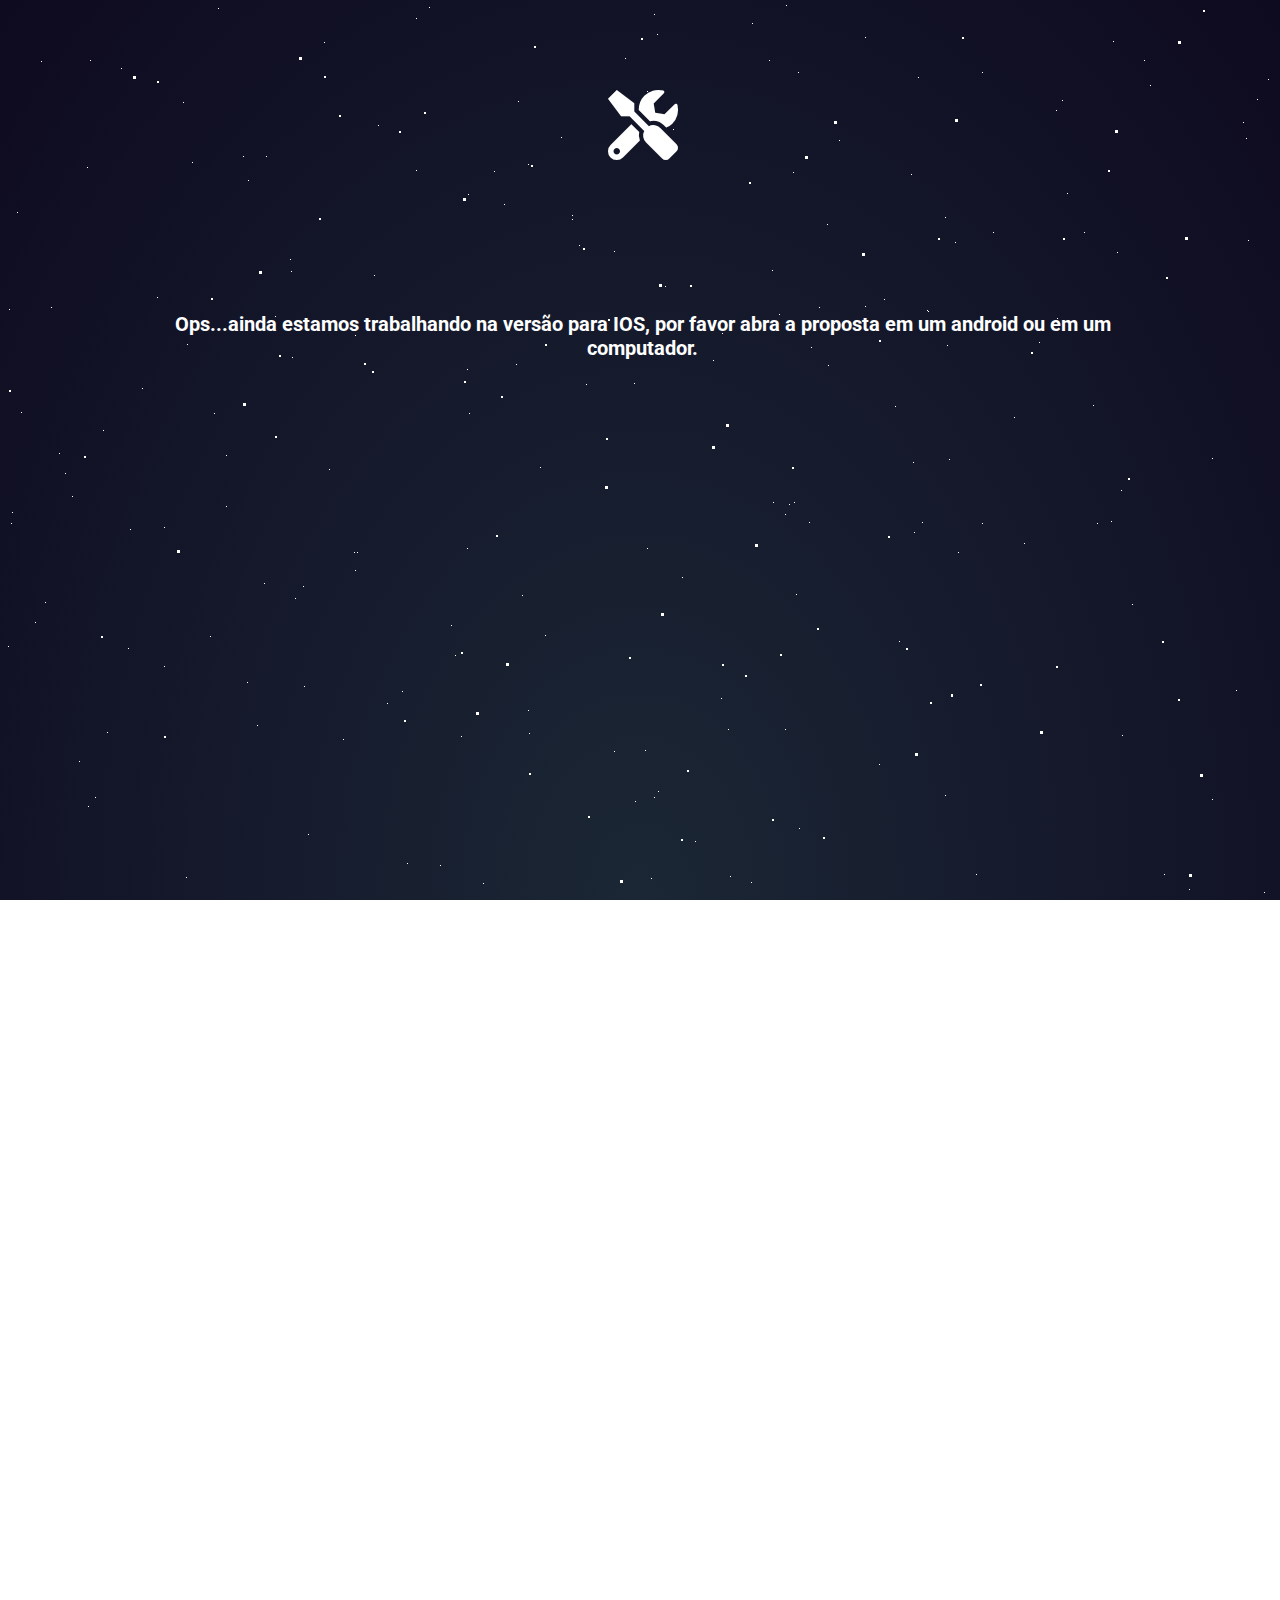
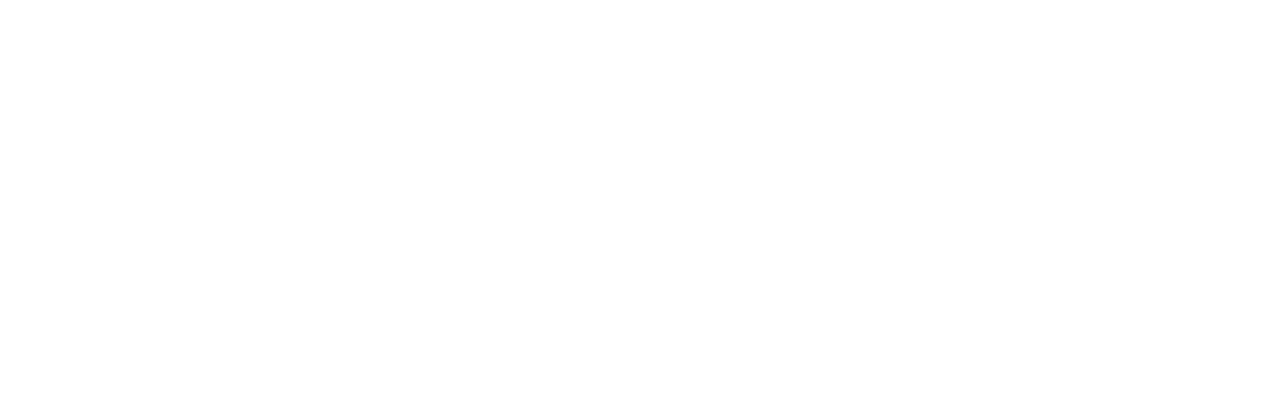
<file: ops.html>
<!DOCTYPE html>
<html lang="pt-br">
<head>
    <meta charset="UTF-8">
    <meta http-equiv="X-UA-Compatible" content="IE=edge">
    <meta name="viewport" content="width=device-width, initial-scale=1.0">
    <link rel="shortcut icon" href="img/anvil 32px .png" type="image/x-icon">
    <link rel="stylesheet" href="css/style_ops.css">
    <link rel="stylesheet" href="https://cdnjs.cloudflare.com/ajax/libs/font-awesome/5.15.3/css/all.min.css"/>
    <link rel="stylesheet" href="css/stars.css">
    <title>Ops...</title>
</head>
<body>
    <section>
        <div id="stars"></div>
        <div id="stars2"></div>
        <div id="stars3"></div>
        <div class="container_externo">
            <i class="fas fa-tools"></i>
            <div class="container">
                <h1>Ops...ainda estamos trabalhando na versão para IOS, por favor abra a proposta em um android ou em um computador.</h1>
            </div>
        </div>
    </section>
    
</body>
</html>
</file>
<file: css/style_ops.css>
@charset "UTF-08";
@import url('https://fonts.googleapis.com/css2?family=Roboto:wght@100&display=swap');
html{
    font-size: 62.5%;
    font-family: 'Roboto';
    color: white;
}
body{
    scroll-behavior: smooth;
    overflow-x: hidden;
    overflow-y: hidden;
    
}
*{
    margin:0%;
    padding: 0%;
    text-decoration: none;
    list-style: none;
    box-sizing: border-box;
    outline: none;
    border: none;
}
section{
    display: flex;
    width: 100vw;
    height: 100vh;
    background: radial-gradient(ellipse at bottom, #1b2735 0%,#0e0a20 100%);
}
.container_externo{
    width: 100vw;
    height: 30vh;
    margin-top: 10vh;
    display: flex;
    align-items: center;
    justify-content: space-between;
    flex-direction: column;
}
.container{
    text-align: center;
    width: 80vw;
}
.fa-tools{
    font-size: 7rem;
}
</file>
<file: css/stars.css>
#stars {
    width: 1px;
    height: 1px;
    background: transparent;
    animation: animStar 50s linear infinite;
    box-shadow: 779px 1331px #fff, 324px 42px #fff, 303px 586px #fff,
    1312px 276px #fff, 451px 625px #fff, 521px 1931px #fff, 1087px 1871px #fff,
    36px 1546px #fff, 132px 934px #fff, 1698px 901px #fff, 1418px 664px #fff,
    1448px 1157px #fff, 1084px 232px #fff, 347px 1776px #fff, 1722px 243px #fff,
    1629px 835px #fff, 479px 969px #fff, 1231px 960px #fff, 586px 384px #fff,
    164px 527px #fff, 8px 646px #fff, 1150px 1126px #fff, 665px 1357px #fff,
    1556px 1982px #fff, 1260px 1961px #fff, 1675px 1741px #fff,
    1843px 1514px #fff, 718px 1628px #fff, 242px 1343px #fff, 1497px 1880px #fff,
    1364px 230px #fff, 1739px 1302px #fff, 636px 959px #fff, 304px 686px #fff,
    614px 751px #fff, 1935px 816px #fff, 1428px 60px #fff, 355px 335px #fff,
    1594px 158px #fff, 90px 60px #fff, 1553px 162px #fff, 1239px 1825px #fff,
    1945px 587px #fff, 749px 1785px #fff, 1987px 1172px #fff, 1301px 1237px #fff,
    1039px 342px #fff, 1585px 1481px #fff, 995px 1048px #fff, 524px 932px #fff,
    214px 413px #fff, 1701px 1300px #fff, 1037px 1613px #fff, 1871px 996px #fff,
    1360px 1635px #fff, 1110px 1313px #fff, 412px 1783px #fff, 1949px 177px #fff,
    903px 1854px #fff, 700px 1936px #fff, 378px 125px #fff, 308px 834px #fff,
    1118px 962px #fff, 1350px 1929px #fff, 781px 1811px #fff, 561px 137px #fff,
    757px 1148px #fff, 1670px 1979px #fff, 343px 739px #fff, 945px 795px #fff,
    576px 1903px #fff, 1078px 1436px #fff, 1583px 450px #fff, 1366px 474px #fff,
    297px 1873px #fff, 192px 162px #fff, 1624px 1633px #fff, 59px 453px #fff,
    82px 1872px #fff, 1933px 498px #fff, 1966px 1974px #fff, 1975px 1688px #fff,
    779px 314px #fff, 1858px 1543px #fff, 73px 1507px #fff, 1693px 975px #fff,
    1683px 108px #fff, 1768px 1654px #fff, 654px 14px #fff, 494px 171px #fff,
    1689px 1895px #fff, 1660px 263px #fff, 1031px 903px #fff, 1203px 1393px #fff,
    1333px 1421px #fff, 1113px 41px #fff, 1206px 1645px #fff, 1325px 1635px #fff,
    142px 388px #fff, 572px 215px #fff, 1535px 296px #fff, 1419px 407px #fff,
    1379px 1003px #fff, 329px 469px #fff, 1791px 1652px #fff, 935px 1802px #fff,
    1330px 1820px #fff, 421px 1933px #fff, 828px 365px #fff, 275px 316px #fff,
    707px 960px #fff, 1605px 1554px #fff, 625px 58px #fff, 717px 1697px #fff,
    1669px 246px #fff, 1925px 322px #fff, 1154px 1803px #fff, 1929px 295px #fff,
    1248px 240px #fff, 1045px 1755px #fff, 166px 942px #fff, 1888px 1773px #fff,
    678px 1963px #fff, 1370px 569px #fff, 1974px 1400px #fff, 1786px 460px #fff,
    51px 307px #fff, 784px 1400px #fff, 730px 1258px #fff, 1712px 393px #fff,
    416px 170px #fff, 1797px 1932px #fff, 572px 219px #fff, 1557px 1856px #fff,
    218px 8px #fff, 348px 1334px #fff, 469px 413px #fff, 385px 1738px #fff,
    1357px 1818px #fff, 240px 942px #fff, 248px 1847px #fff, 1535px 806px #fff,
    236px 1514px #fff, 1429px 1556px #fff, 73px 1633px #fff, 1398px 1121px #fff,
    671px 1301px #fff, 1404px 1663px #fff, 740px 1018px #fff, 1600px 377px #fff,
    785px 514px #fff, 112px 1084px #fff, 1915px 1887px #fff, 1463px 1848px #fff,
    687px 1115px #fff, 1268px 1768px #fff, 1729px 1425px #fff,
    1284px 1022px #fff, 801px 974px #fff, 1975px 1317px #fff, 1354px 834px #fff,
    1446px 1484px #fff, 1283px 1786px #fff, 11px 523px #fff, 1842px 236px #fff,
    1355px 654px #fff, 429px 7px #fff, 1033px 1128px #fff, 157px 297px #fff,
    545px 635px #fff, 52px 1080px #fff, 827px 1520px #fff, 1121px 490px #fff,
    9px 309px #fff, 1744px 1586px #fff, 1014px 417px #fff, 1534px 524px #fff,
    958px 552px #fff, 1403px 1496px #fff, 387px 703px #fff, 1522px 548px #fff,
    1355px 282px #fff, 1532px 601px #fff, 1838px 790px #fff, 290px 259px #fff,
    295px 598px #fff, 1601px 539px #fff, 1561px 1272px #fff, 34px 1922px #fff,
    1024px 543px #fff, 467px 369px #fff, 722px 333px #fff, 1976px 1255px #fff,
    766px 983px #fff, 1582px 1285px #fff, 12px 512px #fff, 617px 1410px #fff,
    682px 577px #fff, 1334px 1438px #fff, 439px 327px #fff, 1617px 1661px #fff,
    673px 129px #fff, 794px 941px #fff, 1386px 1902px #fff, 37px 1353px #fff,
    1467px 1353px #fff, 416px 18px #fff, 187px 344px #fff, 200px 1898px #fff,
    1491px 1619px #fff, 811px 347px #fff, 924px 1827px #fff, 945px 217px #fff,
    1735px 1228px #fff, 379px 1890px #fff, 79px 761px #fff, 825px 1837px #fff,
    1980px 1558px #fff, 1308px 1573px #fff, 1488px 1726px #fff,
    382px 1208px #fff, 522px 595px #fff, 1277px 1898px #fff, 354px 552px #fff,
    161px 1784px #fff, 614px 251px #fff, 526px 1576px #fff, 17px 212px #fff,
    179px 996px #fff, 467px 1208px #fff, 1944px 1838px #fff, 1140px 1093px #fff,
    858px 1007px #fff, 200px 1064px #fff, 423px 1964px #fff, 1945px 439px #fff,
    1377px 689px #fff, 1120px 1437px #fff, 1876px 668px #fff, 907px 1324px #fff,
    343px 1976px #fff, 1816px 1501px #fff, 1849px 177px #fff, 647px 91px #fff,
    1984px 1012px #fff, 1336px 1300px #fff, 128px 648px #fff, 305px 1060px #fff,
    1324px 826px #fff, 1263px 1314px #fff, 1801px 629px #fff, 1614px 1555px #fff,
    1634px 90px #fff, 1603px 452px #fff, 891px 1984px #fff, 1556px 1906px #fff,
    121px 68px #fff, 1676px 1714px #fff, 516px 936px #fff, 1947px 1492px #fff,
    1455px 1519px #fff, 45px 602px #fff, 205px 1039px #fff, 793px 172px #fff,
    1562px 1739px #fff, 1056px 110px #fff, 1512px 379px #fff, 1795px 1621px #fff,
    1848px 607px #fff, 262px 1719px #fff, 477px 991px #fff, 483px 883px #fff,
    1239px 1197px #fff, 1496px 647px #fff, 1649px 25px #fff, 1491px 1946px #fff,
    119px 996px #fff, 179px 1472px #fff, 1341px 808px #fff, 1565px 1700px #fff,
    407px 1544px #fff, 1754px 357px #fff, 1288px 981px #fff, 902px 1997px #fff,
    1755px 1668px #fff, 186px 877px #fff, 1202px 1882px #fff, 461px 1213px #fff,
    1400px 748px #fff, 1969px 1899px #fff, 809px 522px #fff, 514px 1219px #fff,
    374px 275px #fff, 938px 1973px #fff, 357px 552px #fff, 144px 1722px #fff,
    1572px 912px #fff, 402px 1858px #fff, 1544px 1195px #fff, 667px 1257px #fff,
    727px 1496px #fff, 993px 232px #fff, 1772px 313px #fff, 1040px 1590px #fff,
    1204px 1973px #fff, 1268px 79px #fff, 1555px 1048px #fff, 986px 1707px #fff,
    978px 1710px #fff, 713px 360px #fff, 407px 863px #fff, 461px 736px #fff,
    284px 1608px #fff, 103px 430px #fff, 1283px 1319px #fff, 977px 1186px #fff,
    1966px 1516px #fff, 1287px 1129px #fff, 70px 1098px #fff, 1189px 889px #fff,
    1126px 1734px #fff, 309px 1292px #fff, 879px 764px #fff, 65px 473px #fff,
    1003px 1959px #fff, 658px 791px #fff, 402px 1576px #fff, 35px 622px #fff,
    529px 1589px #fff, 164px 666px #fff, 1876px 1290px #fff, 1541px 526px #fff,
    270px 1297px #fff, 440px 865px #fff, 1500px 802px #fff, 182px 1754px #fff,
    1264px 892px #fff, 272px 1249px #fff, 1289px 1535px #fff, 190px 1646px #fff,
    955px 242px #fff, 1456px 1597px #fff, 1727px 1983px #fff, 635px 801px #fff,
    226px 455px #fff, 1396px 1710px #fff, 849px 1863px #fff, 237px 1264px #fff,
    839px 140px #fff, 1122px 735px #fff, 1280px 15px #fff, 1318px 242px #fff,
    1819px 1148px #fff, 333px 1392px #fff, 1949px 553px #fff, 1878px 1332px #fff,
    467px 548px #fff, 1812px 1082px #fff, 1067px 193px #fff, 243px 156px #fff,
    483px 1616px #fff, 1714px 933px #fff, 759px 1800px #fff, 1822px 995px #fff,
    1877px 572px #fff, 581px 1084px #fff, 107px 732px #fff, 642px 1837px #fff,
    166px 1493px #fff, 1555px 198px #fff, 819px 307px #fff, 947px 345px #fff,
    827px 224px #fff, 927px 1394px #fff, 540px 467px #fff, 1093px 405px #fff,
    1140px 927px #fff, 130px 529px #fff, 33px 1980px #fff, 1147px 1663px #fff,
    1616px 1436px #fff, 528px 710px #fff, 798px 1100px #fff, 505px 1480px #fff,
    899px 641px #fff, 1909px 1949px #fff, 1311px 964px #fff, 979px 1301px #fff,
    1393px 969px #fff, 1793px 1886px #fff, 292px 357px #fff, 1196px 1718px #fff,
    1290px 1994px #fff, 537px 1973px #fff, 1181px 1674px #fff,
    1740px 1566px #fff, 1307px 265px #fff, 922px 522px #fff, 1892px 472px #fff,
    384px 1746px #fff, 392px 1098px #fff, 647px 548px #fff, 390px 1498px #fff,
    1246px 138px #fff, 730px 876px #fff, 192px 1472px #fff, 1790px 1789px #fff,
    928px 311px #fff, 1253px 1647px #fff, 747px 1921px #fff, 1561px 1025px #fff,
    1533px 1292px #fff, 1985px 195px #fff, 728px 729px #fff, 1712px 1936px #fff,
    512px 1717px #fff, 1528px 483px #fff, 313px 1642px #fff, 281px 1849px #fff,
    1212px 799px #fff, 435px 1191px #fff, 1422px 611px #fff, 1718px 1964px #fff,
    411px 944px #fff, 210px 636px #fff, 1502px 1295px #fff, 1434px 349px #fff,
    769px 60px #fff, 747px 1053px #fff, 789px 504px #fff, 1436px 1264px #fff,
    1893px 1225px #fff, 1394px 1788px #fff, 1108px 1317px #fff,
    1673px 1395px #fff, 854px 1010px #fff, 1705px 80px #fff, 1858px 148px #fff,
    1729px 344px #fff, 1388px 664px #fff, 895px 406px #fff, 1479px 157px #fff,
    1441px 1157px #fff, 552px 1900px #fff, 516px 364px #fff, 1647px 189px #fff,
    1427px 1071px #fff, 785px 729px #fff, 1080px 1710px #fff, 504px 204px #fff,
    1177px 1622px #fff, 657px 34px #fff, 1296px 1099px #fff, 248px 180px #fff,
    1212px 1568px #fff, 667px 1562px #fff, 695px 841px #fff, 1608px 1247px #fff,
    751px 882px #fff, 87px 167px #fff, 607px 1368px #fff, 1363px 1203px #fff,
    1836px 317px #fff, 1668px 1703px #fff, 830px 1154px #fff, 1721px 1398px #fff,
    1601px 1280px #fff, 976px 874px #fff, 1743px 254px #fff, 1020px 1815px #fff,
    1670px 1766px #fff, 1890px 735px #fff, 1379px 136px #fff, 1864px 695px #fff,
    206px 965px #fff, 1404px 1932px #fff, 1923px 1360px #fff, 247px 682px #fff,
    519px 1708px #fff, 645px 750px #fff, 1164px 1204px #fff, 834px 323px #fff,
    172px 1350px #fff, 213px 972px #fff, 1837px 190px #fff, 285px 1806px #fff,
    1047px 1299px #fff, 1548px 825px #fff, 1730px 324px #fff, 1346px 1909px #fff,
    772px 270px #fff, 345px 1190px #fff, 478px 1433px #fff, 1479px 25px #fff,
    1994px 1830px #fff, 1744px 732px #fff, 20px 1635px #fff, 690px 1795px #fff,
    1594px 569px #fff, 579px 245px #fff, 1398px 733px #fff, 408px 1352px #fff,
    1774px 120px #fff, 1152px 1370px #fff, 1698px 1810px #fff, 710px 1450px #fff,
    665px 286px #fff, 493px 1720px #fff, 786px 5px #fff, 637px 1140px #fff,
    764px 324px #fff, 927px 310px #fff, 938px 1424px #fff, 1884px 744px #fff,
    913px 462px #fff, 1831px 1936px #fff, 1527px 249px #fff, 36px 1381px #fff,
    1597px 581px #fff, 1530px 355px #fff, 949px 459px #fff, 799px 828px #fff,
    242px 1471px #fff, 654px 797px #fff, 796px 594px #fff, 1365px 678px #fff,
    752px 23px #fff, 1630px 541px #fff, 982px 72px #fff, 1733px 1831px #fff,
    21px 412px #fff, 775px 998px #fff, 335px 1945px #fff, 264px 583px #fff,
    158px 1311px #fff, 528px 164px #fff, 1978px 574px #fff, 717px 1203px #fff,
    734px 1591px #fff, 1555px 820px #fff, 16px 1943px #fff, 1625px 1177px #fff,
    1236px 690px #fff, 1585px 1590px #fff, 1737px 1728px #fff, 721px 698px #fff,
    1804px 1186px #fff, 166px 980px #fff, 1850px 230px #fff, 330px 1712px #fff,
    95px 797px #fff, 1948px 1078px #fff, 469px 939px #fff, 1269px 1899px #fff,
    955px 1220px #fff, 1137px 1075px #fff, 312px 1293px #fff, 986px 1762px #fff,
    1103px 1238px #fff, 428px 1993px #fff, 355px 570px #fff, 977px 1836px #fff,
    1395px 1092px #fff, 276px 913px #fff, 1743px 656px #fff, 773px 502px #fff,
    1686px 1322px #fff, 1516px 1945px #fff, 1334px 501px #fff, 266px 156px #fff,
    455px 655px #fff, 798px 72px #fff, 1059px 1259px #fff, 1402px 1687px #fff,
    236px 1329px #fff, 1455px 786px #fff, 146px 1228px #fff, 1851px 823px #fff,
    1062px 100px #fff, 1220px 953px #fff, 20px 1826px #fff, 36px 1063px #fff,
    1525px 338px #fff, 790px 1521px #fff, 741px 1099px #fff, 288px 1489px #fff,
    700px 1060px #fff, 390px 1071px #fff, 411px 1036px #fff, 1853px 1072px #fff,
    1446px 1085px #fff, 1164px 874px #fff, 924px 925px #fff, 291px 271px #fff,
    1257px 1964px #fff, 1580px 1352px #fff, 1507px 1216px #fff, 211px 956px #fff,
    985px 1195px #fff, 975px 1640px #fff, 518px 101px #fff, 663px 1395px #fff,
    914px 532px #fff, 145px 1320px #fff, 69px 1397px #fff, 982px 523px #fff,
    257px 725px #fff, 1599px 831px #fff, 1636px 1513px #fff, 1250px 1158px #fff,
    1132px 604px #fff, 183px 102px #fff, 1057px 318px #fff, 1247px 1835px #fff,
    1983px 1110px #fff, 1077px 1455px #fff, 921px 1770px #fff, 806px 1350px #fff,
    1938px 1992px #fff, 855px 1260px #fff, 902px 1345px #fff, 658px 1908px #fff,
    1845px 679px #fff, 712px 1482px #fff, 595px 950px #fff, 1784px 1992px #fff,
    1847px 1785px #fff, 691px 1004px #fff, 175px 1179px #fff, 1666px 1911px #fff,
    41px 61px #fff, 971px 1080px #fff, 1830px 1450px #fff, 1351px 1518px #fff,
    1257px 99px #fff, 1395px 1498px #fff, 1117px 252px #fff, 1779px 597px #fff,
    1346px 729px #fff, 1108px 1144px #fff, 402px 691px #fff, 72px 496px #fff,
    1673px 1604px #fff, 1497px 974px #fff, 1865px 1664px #fff, 88px 806px #fff,
    918px 77px #fff, 244px 1118px #fff, 256px 1820px #fff, 1851px 1840px #fff,
    605px 1851px #fff, 634px 383px #fff, 865px 37px #fff, 943px 1024px #fff,
    1951px 177px #fff, 1097px 523px #fff, 985px 1700px #fff, 1243px 122px #fff,
    768px 1070px #fff, 468px 194px #fff, 320px 1867px #fff, 1850px 185px #fff,
    380px 1616px #fff, 468px 1294px #fff, 1122px 1743px #fff, 884px 299px #fff,
    1300px 1917px #fff, 1860px 396px #fff, 1270px 990px #fff, 529px 733px #fff,
    1975px 1347px #fff, 1885px 685px #fff, 226px 506px #fff, 651px 878px #fff,
    1323px 680px #fff, 1284px 680px #fff, 238px 1967px #fff, 911px 174px #fff,
    1111px 521px #fff, 1150px 85px #fff, 794px 502px #fff, 484px 1856px #fff,
    1809px 368px #fff, 112px 953px #fff, 590px 1009px #fff, 1655px 311px #fff,
    100px 1026px #fff, 1803px 352px #fff, 865px 306px #fff, 1077px 1019px #fff,
    1335px 872px #fff, 1647px 1298px #fff, 1233px 1387px #fff, 698px 1036px #fff,
    659px 1860px #fff, 388px 1412px #fff, 1212px 458px #fff, 755px 1468px #fff,
    696px 1654px #fff, 1144px 60px #fff;
}

#stars:after {
    content: '';
    position: absolute;
    top: 2000px;
    width: 1px;
    height: 1px;
    background: transparent;
    box-shadow: 779px 1331px #fff, 324px 42px #fff, 303px 586px #fff,
    1312px 276px #fff, 451px 625px #fff, 521px 1931px #fff, 1087px 1871px #fff,
    36px 1546px #fff, 132px 934px #fff, 1698px 901px #fff, 1418px 664px #fff,
    1448px 1157px #fff, 1084px 232px #fff, 347px 1776px #fff, 1722px 243px #fff,
    1629px 835px #fff, 479px 969px #fff, 1231px 960px #fff, 586px 384px #fff,
    164px 527px #fff, 8px 646px #fff, 1150px 1126px #fff, 665px 1357px #fff,
    1556px 1982px #fff, 1260px 1961px #fff, 1675px 1741px #fff,
    1843px 1514px #fff, 718px 1628px #fff, 242px 1343px #fff, 1497px 1880px #fff,
    1364px 230px #fff, 1739px 1302px #fff, 636px 959px #fff, 304px 686px #fff,
    614px 751px #fff, 1935px 816px #fff, 1428px 60px #fff, 355px 335px #fff,
    1594px 158px #fff, 90px 60px #fff, 1553px 162px #fff, 1239px 1825px #fff,
    1945px 587px #fff, 749px 1785px #fff, 1987px 1172px #fff, 1301px 1237px #fff,
    1039px 342px #fff, 1585px 1481px #fff, 995px 1048px #fff, 524px 932px #fff,
    214px 413px #fff, 1701px 1300px #fff, 1037px 1613px #fff, 1871px 996px #fff,
    1360px 1635px #fff, 1110px 1313px #fff, 412px 1783px #fff, 1949px 177px #fff,
    903px 1854px #fff, 700px 1936px #fff, 378px 125px #fff, 308px 834px #fff,
    1118px 962px #fff, 1350px 1929px #fff, 781px 1811px #fff, 561px 137px #fff,
    757px 1148px #fff, 1670px 1979px #fff, 343px 739px #fff, 945px 795px #fff,
    576px 1903px #fff, 1078px 1436px #fff, 1583px 450px #fff, 1366px 474px #fff,
    297px 1873px #fff, 192px 162px #fff, 1624px 1633px #fff, 59px 453px #fff,
    82px 1872px #fff, 1933px 498px #fff, 1966px 1974px #fff, 1975px 1688px #fff,
    779px 314px #fff, 1858px 1543px #fff, 73px 1507px #fff, 1693px 975px #fff,
    1683px 108px #fff, 1768px 1654px #fff, 654px 14px #fff, 494px 171px #fff,
    1689px 1895px #fff, 1660px 263px #fff, 1031px 903px #fff, 1203px 1393px #fff,
    1333px 1421px #fff, 1113px 41px #fff, 1206px 1645px #fff, 1325px 1635px #fff,
    142px 388px #fff, 572px 215px #fff, 1535px 296px #fff, 1419px 407px #fff,
    1379px 1003px #fff, 329px 469px #fff, 1791px 1652px #fff, 935px 1802px #fff,
    1330px 1820px #fff, 421px 1933px #fff, 828px 365px #fff, 275px 316px #fff,
    707px 960px #fff, 1605px 1554px #fff, 625px 58px #fff, 717px 1697px #fff,
    1669px 246px #fff, 1925px 322px #fff, 1154px 1803px #fff, 1929px 295px #fff,
    1248px 240px #fff, 1045px 1755px #fff, 166px 942px #fff, 1888px 1773px #fff,
    678px 1963px #fff, 1370px 569px #fff, 1974px 1400px #fff, 1786px 460px #fff,
    51px 307px #fff, 784px 1400px #fff, 730px 1258px #fff, 1712px 393px #fff,
    416px 170px #fff, 1797px 1932px #fff, 572px 219px #fff, 1557px 1856px #fff,
    218px 8px #fff, 348px 1334px #fff, 469px 413px #fff, 385px 1738px #fff,
    1357px 1818px #fff, 240px 942px #fff, 248px 1847px #fff, 1535px 806px #fff,
    236px 1514px #fff, 1429px 1556px #fff, 73px 1633px #fff, 1398px 1121px #fff,
    671px 1301px #fff, 1404px 1663px #fff, 740px 1018px #fff, 1600px 377px #fff,
    785px 514px #fff, 112px 1084px #fff, 1915px 1887px #fff, 1463px 1848px #fff,
    687px 1115px #fff, 1268px 1768px #fff, 1729px 1425px #fff,
    1284px 1022px #fff, 801px 974px #fff, 1975px 1317px #fff, 1354px 834px #fff,
    1446px 1484px #fff, 1283px 1786px #fff, 11px 523px #fff, 1842px 236px #fff,
    1355px 654px #fff, 429px 7px #fff, 1033px 1128px #fff, 157px 297px #fff,
    545px 635px #fff, 52px 1080px #fff, 827px 1520px #fff, 1121px 490px #fff,
    9px 309px #fff, 1744px 1586px #fff, 1014px 417px #fff, 1534px 524px #fff,
    958px 552px #fff, 1403px 1496px #fff, 387px 703px #fff, 1522px 548px #fff,
    1355px 282px #fff, 1532px 601px #fff, 1838px 790px #fff, 290px 259px #fff,
    295px 598px #fff, 1601px 539px #fff, 1561px 1272px #fff, 34px 1922px #fff,
    1024px 543px #fff, 467px 369px #fff, 722px 333px #fff, 1976px 1255px #fff,
    766px 983px #fff, 1582px 1285px #fff, 12px 512px #fff, 617px 1410px #fff,
    682px 577px #fff, 1334px 1438px #fff, 439px 327px #fff, 1617px 1661px #fff,
    673px 129px #fff, 794px 941px #fff, 1386px 1902px #fff, 37px 1353px #fff,
    1467px 1353px #fff, 416px 18px #fff, 187px 344px #fff, 200px 1898px #fff,
    1491px 1619px #fff, 811px 347px #fff, 924px 1827px #fff, 945px 217px #fff,
    1735px 1228px #fff, 379px 1890px #fff, 79px 761px #fff, 825px 1837px #fff,
    1980px 1558px #fff, 1308px 1573px #fff, 1488px 1726px #fff,
    382px 1208px #fff, 522px 595px #fff, 1277px 1898px #fff, 354px 552px #fff,
    161px 1784px #fff, 614px 251px #fff, 526px 1576px #fff, 17px 212px #fff,
    179px 996px #fff, 467px 1208px #fff, 1944px 1838px #fff, 1140px 1093px #fff,
    858px 1007px #fff, 200px 1064px #fff, 423px 1964px #fff, 1945px 439px #fff,
    1377px 689px #fff, 1120px 1437px #fff, 1876px 668px #fff, 907px 1324px #fff,
    343px 1976px #fff, 1816px 1501px #fff, 1849px 177px #fff, 647px 91px #fff,
    1984px 1012px #fff, 1336px 1300px #fff, 128px 648px #fff, 305px 1060px #fff,
    1324px 826px #fff, 1263px 1314px #fff, 1801px 629px #fff, 1614px 1555px #fff,
    1634px 90px #fff, 1603px 452px #fff, 891px 1984px #fff, 1556px 1906px #fff,
    121px 68px #fff, 1676px 1714px #fff, 516px 936px #fff, 1947px 1492px #fff,
    1455px 1519px #fff, 45px 602px #fff, 205px 1039px #fff, 793px 172px #fff,
    1562px 1739px #fff, 1056px 110px #fff, 1512px 379px #fff, 1795px 1621px #fff,
    1848px 607px #fff, 262px 1719px #fff, 477px 991px #fff, 483px 883px #fff,
    1239px 1197px #fff, 1496px 647px #fff, 1649px 25px #fff, 1491px 1946px #fff,
    119px 996px #fff, 179px 1472px #fff, 1341px 808px #fff, 1565px 1700px #fff,
    407px 1544px #fff, 1754px 357px #fff, 1288px 981px #fff, 902px 1997px #fff,
    1755px 1668px #fff, 186px 877px #fff, 1202px 1882px #fff, 461px 1213px #fff,
    1400px 748px #fff, 1969px 1899px #fff, 809px 522px #fff, 514px 1219px #fff,
    374px 275px #fff, 938px 1973px #fff, 357px 552px #fff, 144px 1722px #fff,
    1572px 912px #fff, 402px 1858px #fff, 1544px 1195px #fff, 667px 1257px #fff,
    727px 1496px #fff, 993px 232px #fff, 1772px 313px #fff, 1040px 1590px #fff,
    1204px 1973px #fff, 1268px 79px #fff, 1555px 1048px #fff, 986px 1707px #fff,
    978px 1710px #fff, 713px 360px #fff, 407px 863px #fff, 461px 736px #fff,
    284px 1608px #fff, 103px 430px #fff, 1283px 1319px #fff, 977px 1186px #fff,
    1966px 1516px #fff, 1287px 1129px #fff, 70px 1098px #fff, 1189px 889px #fff,
    1126px 1734px #fff, 309px 1292px #fff, 879px 764px #fff, 65px 473px #fff,
    1003px 1959px #fff, 658px 791px #fff, 402px 1576px #fff, 35px 622px #fff,
    529px 1589px #fff, 164px 666px #fff, 1876px 1290px #fff, 1541px 526px #fff,
    270px 1297px #fff, 440px 865px #fff, 1500px 802px #fff, 182px 1754px #fff,
    1264px 892px #fff, 272px 1249px #fff, 1289px 1535px #fff, 190px 1646px #fff,
    955px 242px #fff, 1456px 1597px #fff, 1727px 1983px #fff, 635px 801px #fff,
    226px 455px #fff, 1396px 1710px #fff, 849px 1863px #fff, 237px 1264px #fff,
    839px 140px #fff, 1122px 735px #fff, 1280px 15px #fff, 1318px 242px #fff,
    1819px 1148px #fff, 333px 1392px #fff, 1949px 553px #fff, 1878px 1332px #fff,
    467px 548px #fff, 1812px 1082px #fff, 1067px 193px #fff, 243px 156px #fff,
    483px 1616px #fff, 1714px 933px #fff, 759px 1800px #fff, 1822px 995px #fff,
    1877px 572px #fff, 581px 1084px #fff, 107px 732px #fff, 642px 1837px #fff,
    166px 1493px #fff, 1555px 198px #fff, 819px 307px #fff, 947px 345px #fff,
    827px 224px #fff, 927px 1394px #fff, 540px 467px #fff, 1093px 405px #fff,
    1140px 927px #fff, 130px 529px #fff, 33px 1980px #fff, 1147px 1663px #fff,
    1616px 1436px #fff, 528px 710px #fff, 798px 1100px #fff, 505px 1480px #fff,
    899px 641px #fff, 1909px 1949px #fff, 1311px 964px #fff, 979px 1301px #fff,
    1393px 969px #fff, 1793px 1886px #fff, 292px 357px #fff, 1196px 1718px #fff,
    1290px 1994px #fff, 537px 1973px #fff, 1181px 1674px #fff,
    1740px 1566px #fff, 1307px 265px #fff, 922px 522px #fff, 1892px 472px #fff,
    384px 1746px #fff, 392px 1098px #fff, 647px 548px #fff, 390px 1498px #fff,
    1246px 138px #fff, 730px 876px #fff, 192px 1472px #fff, 1790px 1789px #fff,
    928px 311px #fff, 1253px 1647px #fff, 747px 1921px #fff, 1561px 1025px #fff,
    1533px 1292px #fff, 1985px 195px #fff, 728px 729px #fff, 1712px 1936px #fff,
    512px 1717px #fff, 1528px 483px #fff, 313px 1642px #fff, 281px 1849px #fff,
    1212px 799px #fff, 435px 1191px #fff, 1422px 611px #fff, 1718px 1964px #fff,
    411px 944px #fff, 210px 636px #fff, 1502px 1295px #fff, 1434px 349px #fff,
    769px 60px #fff, 747px 1053px #fff, 789px 504px #fff, 1436px 1264px #fff,
    1893px 1225px #fff, 1394px 1788px #fff, 1108px 1317px #fff,
    1673px 1395px #fff, 854px 1010px #fff, 1705px 80px #fff, 1858px 148px #fff,
    1729px 344px #fff, 1388px 664px #fff, 895px 406px #fff, 1479px 157px #fff,
    1441px 1157px #fff, 552px 1900px #fff, 516px 364px #fff, 1647px 189px #fff,
    1427px 1071px #fff, 785px 729px #fff, 1080px 1710px #fff, 504px 204px #fff,
    1177px 1622px #fff, 657px 34px #fff, 1296px 1099px #fff, 248px 180px #fff,
    1212px 1568px #fff, 667px 1562px #fff, 695px 841px #fff, 1608px 1247px #fff,
    751px 882px #fff, 87px 167px #fff, 607px 1368px #fff, 1363px 1203px #fff,
    1836px 317px #fff, 1668px 1703px #fff, 830px 1154px #fff, 1721px 1398px #fff,
    1601px 1280px #fff, 976px 874px #fff, 1743px 254px #fff, 1020px 1815px #fff,
    1670px 1766px #fff, 1890px 735px #fff, 1379px 136px #fff, 1864px 695px #fff,
    206px 965px #fff, 1404px 1932px #fff, 1923px 1360px #fff, 247px 682px #fff,
    519px 1708px #fff, 645px 750px #fff, 1164px 1204px #fff, 834px 323px #fff,
    172px 1350px #fff, 213px 972px #fff, 1837px 190px #fff, 285px 1806px #fff,
    1047px 1299px #fff, 1548px 825px #fff, 1730px 324px #fff, 1346px 1909px #fff,
    772px 270px #fff, 345px 1190px #fff, 478px 1433px #fff, 1479px 25px #fff,
    1994px 1830px #fff, 1744px 732px #fff, 20px 1635px #fff, 690px 1795px #fff,
    1594px 569px #fff, 579px 245px #fff, 1398px 733px #fff, 408px 1352px #fff,
    1774px 120px #fff, 1152px 1370px #fff, 1698px 1810px #fff, 710px 1450px #fff,
    665px 286px #fff, 493px 1720px #fff, 786px 5px #fff, 637px 1140px #fff,
    764px 324px #fff, 927px 310px #fff, 938px 1424px #fff, 1884px 744px #fff,
    913px 462px #fff, 1831px 1936px #fff, 1527px 249px #fff, 36px 1381px #fff,
    1597px 581px #fff, 1530px 355px #fff, 949px 459px #fff, 799px 828px #fff,
    242px 1471px #fff, 654px 797px #fff, 796px 594px #fff, 1365px 678px #fff,
    752px 23px #fff, 1630px 541px #fff, 982px 72px #fff, 1733px 1831px #fff,
    21px 412px #fff, 775px 998px #fff, 335px 1945px #fff, 264px 583px #fff,
    158px 1311px #fff, 528px 164px #fff, 1978px 574px #fff, 717px 1203px #fff,
    734px 1591px #fff, 1555px 820px #fff, 16px 1943px #fff, 1625px 1177px #fff,
    1236px 690px #fff, 1585px 1590px #fff, 1737px 1728px #fff, 721px 698px #fff,
    1804px 1186px #fff, 166px 980px #fff, 1850px 230px #fff, 330px 1712px #fff,
    95px 797px #fff, 1948px 1078px #fff, 469px 939px #fff, 1269px 1899px #fff,
    955px 1220px #fff, 1137px 1075px #fff, 312px 1293px #fff, 986px 1762px #fff,
    1103px 1238px #fff, 428px 1993px #fff, 355px 570px #fff, 977px 1836px #fff,
    1395px 1092px #fff, 276px 913px #fff, 1743px 656px #fff, 773px 502px #fff,
    1686px 1322px #fff, 1516px 1945px #fff, 1334px 501px #fff, 266px 156px #fff,
    455px 655px #fff, 798px 72px #fff, 1059px 1259px #fff, 1402px 1687px #fff,
    236px 1329px #fff, 1455px 786px #fff, 146px 1228px #fff, 1851px 823px #fff,
    1062px 100px #fff, 1220px 953px #fff, 20px 1826px #fff, 36px 1063px #fff,
    1525px 338px #fff, 790px 1521px #fff, 741px 1099px #fff, 288px 1489px #fff,
    700px 1060px #fff, 390px 1071px #fff, 411px 1036px #fff, 1853px 1072px #fff,
    1446px 1085px #fff, 1164px 874px #fff, 924px 925px #fff, 291px 271px #fff,
    1257px 1964px #fff, 1580px 1352px #fff, 1507px 1216px #fff, 211px 956px #fff,
    985px 1195px #fff, 975px 1640px #fff, 518px 101px #fff, 663px 1395px #fff,
    914px 532px #fff, 145px 1320px #fff, 69px 1397px #fff, 982px 523px #fff,
    257px 725px #fff, 1599px 831px #fff, 1636px 1513px #fff, 1250px 1158px #fff,
    1132px 604px #fff, 183px 102px #fff, 1057px 318px #fff, 1247px 1835px #fff,
    1983px 1110px #fff, 1077px 1455px #fff, 921px 1770px #fff, 806px 1350px #fff,
    1938px 1992px #fff, 855px 1260px #fff, 902px 1345px #fff, 658px 1908px #fff,
    1845px 679px #fff, 712px 1482px #fff, 595px 950px #fff, 1784px 1992px #fff,
    1847px 1785px #fff, 691px 1004px #fff, 175px 1179px #fff, 1666px 1911px #fff,
    41px 61px #fff, 971px 1080px #fff, 1830px 1450px #fff, 1351px 1518px #fff,
    1257px 99px #fff, 1395px 1498px #fff, 1117px 252px #fff, 1779px 597px #fff,
    1346px 729px #fff, 1108px 1144px #fff, 402px 691px #fff, 72px 496px #fff,
    1673px 1604px #fff, 1497px 974px #fff, 1865px 1664px #fff, 88px 806px #fff,
    918px 77px #fff, 244px 1118px #fff, 256px 1820px #fff, 1851px 1840px #fff,
    605px 1851px #fff, 634px 383px #fff, 865px 37px #fff, 943px 1024px #fff,
    1951px 177px #fff, 1097px 523px #fff, 985px 1700px #fff, 1243px 122px #fff,
    768px 1070px #fff, 468px 194px #fff, 320px 1867px #fff, 1850px 185px #fff,
    380px 1616px #fff, 468px 1294px #fff, 1122px 1743px #fff, 884px 299px #fff,
    1300px 1917px #fff, 1860px 396px #fff, 1270px 990px #fff, 529px 733px #fff,
    1975px 1347px #fff, 1885px 685px #fff, 226px 506px #fff, 651px 878px #fff,
    1323px 680px #fff, 1284px 680px #fff, 238px 1967px #fff, 911px 174px #fff,
    1111px 521px #fff, 1150px 85px #fff, 794px 502px #fff, 484px 1856px #fff,
    1809px 368px #fff, 112px 953px #fff, 590px 1009px #fff, 1655px 311px #fff,
    100px 1026px #fff, 1803px 352px #fff, 865px 306px #fff, 1077px 1019px #fff,
    1335px 872px #fff, 1647px 1298px #fff, 1233px 1387px #fff, 698px 1036px #fff,
    659px 1860px #fff, 388px 1412px #fff, 1212px 458px #fff, 755px 1468px #fff,
    696px 1654px #fff, 1144px 60px #fff;
}

#stars2 {
    width: 2px;
    height: 2px;
    background: transparent;
    animation: animStar 100s linear infinite;
    box-shadow: 1448px 320px #fff, 1775px 1663px #fff, 332px 1364px #fff,
    878px 340px #fff, 569px 1832px #fff, 1422px 1684px #fff, 1946px 1907px #fff,
    121px 979px #fff, 1044px 1069px #fff, 463px 381px #fff, 423px 112px #fff,
    523px 1179px #fff, 779px 654px #fff, 1398px 694px #fff, 1085px 1464px #fff,
    1599px 1869px #fff, 801px 1882px #fff, 779px 1231px #fff, 552px 932px #fff,
    1057px 1196px #fff, 282px 1280px #fff, 496px 1986px #fff, 1833px 1120px #fff,
    1802px 1293px #fff, 6px 1696px #fff, 412px 1902px #fff, 605px 438px #fff,
    24px 1212px #fff, 234px 1320px #fff, 544px 344px #fff, 1107px 170px #fff,
    1603px 196px #fff, 905px 648px #fff, 68px 1458px #fff, 649px 1969px #fff,
    744px 675px #fff, 1127px 478px #fff, 714px 1814px #fff, 1486px 526px #fff,
    270px 1636px #fff, 1931px 149px #fff, 1807px 378px #fff, 8px 390px #fff,
    1415px 699px #fff, 1473px 1211px #fff, 1590px 141px #fff, 270px 1705px #fff,
    69px 1423px #fff, 1108px 1053px #fff, 1946px 128px #fff, 371px 371px #fff,
    1490px 220px #fff, 357px 1885px #fff, 363px 363px #fff, 1896px 1256px #fff,
    1979px 1050px #fff, 947px 1342px #fff, 1754px 242px #fff, 514px 974px #fff,
    65px 1477px #fff, 1840px 547px #fff, 950px 695px #fff, 459px 1150px #fff,
    1124px 1502px #fff, 481px 940px #fff, 680px 839px #fff, 797px 1169px #fff,
    1977px 1491px #fff, 734px 1724px #fff, 210px 298px #fff, 816px 628px #fff,
    686px 770px #fff, 1721px 267px #fff, 1663px 511px #fff, 1481px 1141px #fff,
    582px 248px #fff, 1308px 953px #fff, 628px 657px #fff, 897px 1535px #fff,
    270px 931px #fff, 791px 467px #fff, 1336px 1732px #fff, 1013px 1653px #fff,
    1911px 956px #fff, 587px 816px #fff, 83px 456px #fff, 930px 1478px #fff,
    1587px 1694px #fff, 614px 1200px #fff, 302px 1782px #fff, 1711px 1432px #fff,
    443px 904px #fff, 1666px 714px #fff, 1588px 1167px #fff, 273px 1075px #fff,
    1679px 461px #fff, 721px 664px #fff, 1202px 10px #fff, 166px 1126px #fff,
    331px 1628px #fff, 430px 1565px #fff, 1585px 509px #fff, 640px 38px #fff,
    822px 837px #fff, 1760px 1664px #fff, 1122px 1458px #fff, 398px 131px #fff,
    689px 285px #fff, 460px 652px #fff, 1627px 365px #fff, 348px 1648px #fff,
    819px 1946px #fff, 981px 1917px #fff, 323px 76px #fff, 979px 684px #fff,
    887px 536px #fff, 1348px 1596px #fff, 1055px 666px #fff, 1402px 1797px #fff,
    1300px 1055px #fff, 937px 238px #fff, 1474px 1815px #fff, 1144px 1710px #fff,
    1629px 1087px #fff, 911px 919px #fff, 771px 819px #fff, 403px 720px #fff,
    163px 736px #fff, 1062px 238px #fff, 1774px 818px #fff, 1874px 1178px #fff,
    1177px 699px #fff, 1244px 1244px #fff, 1371px 58px #fff, 564px 1515px #fff,
    1824px 487px #fff, 929px 702px #fff, 394px 1348px #fff, 1161px 641px #fff,
    219px 1841px #fff, 358px 941px #fff, 140px 1759px #fff, 1019px 1345px #fff,
    274px 436px #fff, 1433px 1605px #fff, 1798px 1426px #fff, 294px 1848px #fff,
    1681px 1877px #fff, 1344px 1824px #fff, 1439px 1632px #fff,
    161px 1012px #fff, 1308px 588px #fff, 1789px 582px #fff, 721px 1910px #fff,
    318px 218px #fff, 607px 319px #fff, 495px 535px #fff, 1552px 1575px #fff,
    1562px 67px #fff, 403px 926px #fff, 1096px 1800px #fff, 1814px 1709px #fff,
    1882px 1831px #fff, 533px 46px #fff, 823px 969px #fff, 530px 165px #fff,
    1030px 352px #fff, 1681px 313px #fff, 338px 115px #fff, 1607px 211px #fff,
    1718px 1184px #fff, 1589px 659px #fff, 278px 355px #fff, 464px 1464px #fff,
    1165px 277px #fff, 950px 694px #fff, 1746px 293px #fff, 793px 911px #fff,
    528px 773px #fff, 1883px 1694px #fff, 748px 182px #fff, 1924px 1531px #fff,
    100px 636px #fff, 1473px 1445px #fff, 1264px 1244px #fff, 850px 1377px #fff,
    987px 1976px #fff, 933px 1761px #fff, 922px 1270px #fff, 500px 396px #fff,
    1324px 8px #fff, 1967px 1814px #fff, 1072px 1401px #fff, 961px 37px #fff,
    156px 81px #fff, 1915px 502px #fff, 1076px 1846px #fff, 152px 1669px #fff,
    986px 1529px #fff, 1667px 1137px #fff;
}

#stars2:after {
    content: '';
    position: absolute;
    top: 2000px;
    width: 2px;
    height: 2px;
    background: transparent;
    box-shadow: 1448px 320px #fff, 1775px 1663px #fff, 332px 1364px #fff,
    878px 340px #fff, 569px 1832px #fff, 1422px 1684px #fff, 1946px 1907px #fff,
    121px 979px #fff, 1044px 1069px #fff, 463px 381px #fff, 423px 112px #fff,
    523px 1179px #fff, 779px 654px #fff, 1398px 694px #fff, 1085px 1464px #fff,
    1599px 1869px #fff, 801px 1882px #fff, 779px 1231px #fff, 552px 932px #fff,
    1057px 1196px #fff, 282px 1280px #fff, 496px 1986px #fff, 1833px 1120px #fff,
    1802px 1293px #fff, 6px 1696px #fff, 412px 1902px #fff, 605px 438px #fff,
    24px 1212px #fff, 234px 1320px #fff, 544px 344px #fff, 1107px 170px #fff,
    1603px 196px #fff, 905px 648px #fff, 68px 1458px #fff, 649px 1969px #fff,
    744px 675px #fff, 1127px 478px #fff, 714px 1814px #fff, 1486px 526px #fff,
    270px 1636px #fff, 1931px 149px #fff, 1807px 378px #fff, 8px 390px #fff,
    1415px 699px #fff, 1473px 1211px #fff, 1590px 141px #fff, 270px 1705px #fff,
    69px 1423px #fff, 1108px 1053px #fff, 1946px 128px #fff, 371px 371px #fff,
    1490px 220px #fff, 357px 1885px #fff, 363px 363px #fff, 1896px 1256px #fff,
    1979px 1050px #fff, 947px 1342px #fff, 1754px 242px #fff, 514px 974px #fff,
    65px 1477px #fff, 1840px 547px #fff, 950px 695px #fff, 459px 1150px #fff,
    1124px 1502px #fff, 481px 940px #fff, 680px 839px #fff, 797px 1169px #fff,
    1977px 1491px #fff, 734px 1724px #fff, 210px 298px #fff, 816px 628px #fff,
    686px 770px #fff, 1721px 267px #fff, 1663px 511px #fff, 1481px 1141px #fff,
    582px 248px #fff, 1308px 953px #fff, 628px 657px #fff, 897px 1535px #fff,
    270px 931px #fff, 791px 467px #fff, 1336px 1732px #fff, 1013px 1653px #fff,
    1911px 956px #fff, 587px 816px #fff, 83px 456px #fff, 930px 1478px #fff,
    1587px 1694px #fff, 614px 1200px #fff, 302px 1782px #fff, 1711px 1432px #fff,
    443px 904px #fff, 1666px 714px #fff, 1588px 1167px #fff, 273px 1075px #fff,
    1679px 461px #fff, 721px 664px #fff, 1202px 10px #fff, 166px 1126px #fff,
    331px 1628px #fff, 430px 1565px #fff, 1585px 509px #fff, 640px 38px #fff,
    822px 837px #fff, 1760px 1664px #fff, 1122px 1458px #fff, 398px 131px #fff,
    689px 285px #fff, 460px 652px #fff, 1627px 365px #fff, 348px 1648px #fff,
    819px 1946px #fff, 981px 1917px #fff, 323px 76px #fff, 979px 684px #fff,
    887px 536px #fff, 1348px 1596px #fff, 1055px 666px #fff, 1402px 1797px #fff,
    1300px 1055px #fff, 937px 238px #fff, 1474px 1815px #fff, 1144px 1710px #fff,
    1629px 1087px #fff, 911px 919px #fff, 771px 819px #fff, 403px 720px #fff,
    163px 736px #fff, 1062px 238px #fff, 1774px 818px #fff, 1874px 1178px #fff,
    1177px 699px #fff, 1244px 1244px #fff, 1371px 58px #fff, 564px 1515px #fff,
    1824px 487px #fff, 929px 702px #fff, 394px 1348px #fff, 1161px 641px #fff,
    219px 1841px #fff, 358px 941px #fff, 140px 1759px #fff, 1019px 1345px #fff,
    274px 436px #fff, 1433px 1605px #fff, 1798px 1426px #fff, 294px 1848px #fff,
    1681px 1877px #fff, 1344px 1824px #fff, 1439px 1632px #fff,
    161px 1012px #fff, 1308px 588px #fff, 1789px 582px #fff, 721px 1910px #fff,
    318px 218px #fff, 607px 319px #fff, 495px 535px #fff, 1552px 1575px #fff,
    1562px 67px #fff, 403px 926px #fff, 1096px 1800px #fff, 1814px 1709px #fff,
    1882px 1831px #fff, 533px 46px #fff, 823px 969px #fff, 530px 165px #fff,
    1030px 352px #fff, 1681px 313px #fff, 338px 115px #fff, 1607px 211px #fff,
    1718px 1184px #fff, 1589px 659px #fff, 278px 355px #fff, 464px 1464px #fff,
    1165px 277px #fff, 950px 694px #fff, 1746px 293px #fff, 793px 911px #fff,
    528px 773px #fff, 1883px 1694px #fff, 748px 182px #fff, 1924px 1531px #fff,
    100px 636px #fff, 1473px 1445px #fff, 1264px 1244px #fff, 850px 1377px #fff,
    987px 1976px #fff, 933px 1761px #fff, 922px 1270px #fff, 500px 396px #fff,
    1324px 8px #fff, 1967px 1814px #fff, 1072px 1401px #fff, 961px 37px #fff,
    156px 81px #fff, 1915px 502px #fff, 1076px 1846px #fff, 152px 1669px #fff,
    986px 1529px #fff, 1667px 1137px #fff;
}

#stars3 {
    width: 3px;
    height: 3px;
    background: transparent;
    animation: animStar 150s linear infinte;
    box-shadow: 387px 1878px #fff, 760px 1564px #fff, 1487px 999px #fff,
    948px 1828px #fff, 1977px 1001px #fff, 1284px 1963px #fff, 656px 284px #fff,
    1268px 1635px #fff, 1820px 598px #fff, 642px 1900px #fff, 296px 57px #fff,
    921px 1620px #fff, 476px 1858px #fff, 658px 613px #fff, 1171px 1363px #fff,
    1419px 283px #fff, 1037px 731px #fff, 503px 663px #fff, 1562px 463px #fff,
    383px 1197px #fff, 1171px 1233px #fff, 876px 1768px #fff, 856px 1615px #fff,
    1375px 1924px #fff, 1725px 918px #fff, 952px 119px #fff, 768px 1212px #fff,
    992px 1462px #fff, 1929px 717px #fff, 1947px 755px #fff, 1818px 1123px #fff,
    1896px 1672px #fff, 460px 198px #fff, 256px 271px #fff, 752px 544px #fff,
    1222px 1859px #fff, 1851px 443px #fff, 313px 1858px #fff, 709px 446px #fff,
    1546px 697px #fff, 674px 1155px #fff, 1112px 130px #fff, 355px 1790px #fff,
    1496px 974px #fff, 1696px 480px #fff, 1316px 1265px #fff, 1645px 1063px #fff,
    1182px 237px #fff, 427px 1582px #fff, 859px 253px #fff, 458px 939px #fff,
    1517px 1644px #fff, 1943px 60px #fff, 212px 1650px #fff, 966px 1786px #fff,
    473px 712px #fff, 130px 76px #fff, 1417px 1186px #fff, 909px 1580px #fff,
    1913px 762px #fff, 204px 1143px #fff, 1998px 1057px #fff, 1468px 1301px #fff,
    144px 1676px #fff, 21px 1601px #fff, 382px 1362px #fff, 912px 753px #fff,
    1488px 1405px #fff, 802px 156px #fff, 174px 550px #fff, 338px 1366px #fff,
    1197px 774px #fff, 602px 486px #fff, 682px 1877px #fff, 348px 1503px #fff,
    407px 1139px #fff, 950px 1400px #fff, 922px 1139px #fff, 1697px 293px #fff,
    1238px 1281px #fff, 1038px 1197px #fff, 376px 1889px #fff,
    1255px 1680px #fff, 1008px 1316px #fff, 1538px 1447px #fff,
    1186px 874px #fff, 1967px 640px #fff, 1341px 19px #fff, 29px 1732px #fff,
    16px 1650px #fff, 1021px 1075px #fff, 723px 424px #fff, 1175px 41px #fff,
    494px 1957px #fff, 1296px 431px #fff, 175px 1507px #fff, 831px 121px #fff,
    498px 1947px #fff, 617px 880px #fff, 240px 403px #fff;
}

#stars3:after {
    content: '';
    position: absolute;
    top: 2000px;
    width: 3px;
    height: 3px;
    background: transparent;
    box-shadow: 387px 1878px #fff, 760px 1564px #fff, 1487px 999px #fff,
    948px 1828px #fff, 1977px 1001px #fff, 1284px 1963px #fff, 656px 284px #fff,
    1268px 1635px #fff, 1820px 598px #fff, 642px 1900px #fff, 296px 57px #fff,
    921px 1620px #fff, 476px 1858px #fff, 658px 613px #fff, 1171px 1363px #fff,
    1419px 283px #fff, 1037px 731px #fff, 503px 663px #fff, 1562px 463px #fff,
    383px 1197px #fff, 1171px 1233px #fff, 876px 1768px #fff, 856px 1615px #fff,
    1375px 1924px #fff, 1725px 918px #fff, 952px 119px #fff, 768px 1212px #fff,
    992px 1462px #fff, 1929px 717px #fff, 1947px 755px #fff, 1818px 1123px #fff,
    1896px 1672px #fff, 460px 198px #fff, 256px 271px #fff, 752px 544px #fff,
    1222px 1859px #fff, 1851px 443px #fff, 313px 1858px #fff, 709px 446px #fff,
    1546px 697px #fff, 674px 1155px #fff, 1112px 130px #fff, 355px 1790px #fff,
    1496px 974px #fff, 1696px 480px #fff, 1316px 1265px #fff, 1645px 1063px #fff,
    1182px 237px #fff, 427px 1582px #fff, 859px 253px #fff, 458px 939px #fff,
    1517px 1644px #fff, 1943px 60px #fff, 212px 1650px #fff, 966px 1786px #fff,
    473px 712px #fff, 130px 76px #fff, 1417px 1186px #fff, 909px 1580px #fff,
    1913px 762px #fff, 204px 1143px #fff, 1998px 1057px #fff, 1468px 1301px #fff,
    144px 1676px #fff, 21px 1601px #fff, 382px 1362px #fff, 912px 753px #fff,
    1488px 1405px #fff, 802px 156px #fff, 174px 550px #fff, 338px 1366px #fff,
    1197px 774px #fff, 602px 486px #fff, 682px 1877px #fff, 348px 1503px #fff,
    407px 1139px #fff, 950px 1400px #fff, 922px 1139px #fff, 1697px 293px #fff,
    1238px 1281px #fff, 1038px 1197px #fff, 376px 1889px #fff,
    1255px 1680px #fff, 1008px 1316px #fff, 1538px 1447px #fff,
    1186px 874px #fff, 1967px 640px #fff, 1341px 19px #fff, 29px 1732px #fff,
    16px 1650px #fff, 1021px 1075px #fff, 723px 424px #fff, 1175px 41px #fff,
    494px 1957px #fff, 1296px 431px #fff, 175px 1507px #fff, 831px 121px #fff,
    498px 1947px #fff, 617px 880px #fff, 240px 403px #fff;
}


@keyframes animStar {
    from {
        transform: translateY(0px);
    }
    to {
        transform: translateY(-2000px);
    }
}
</file>
